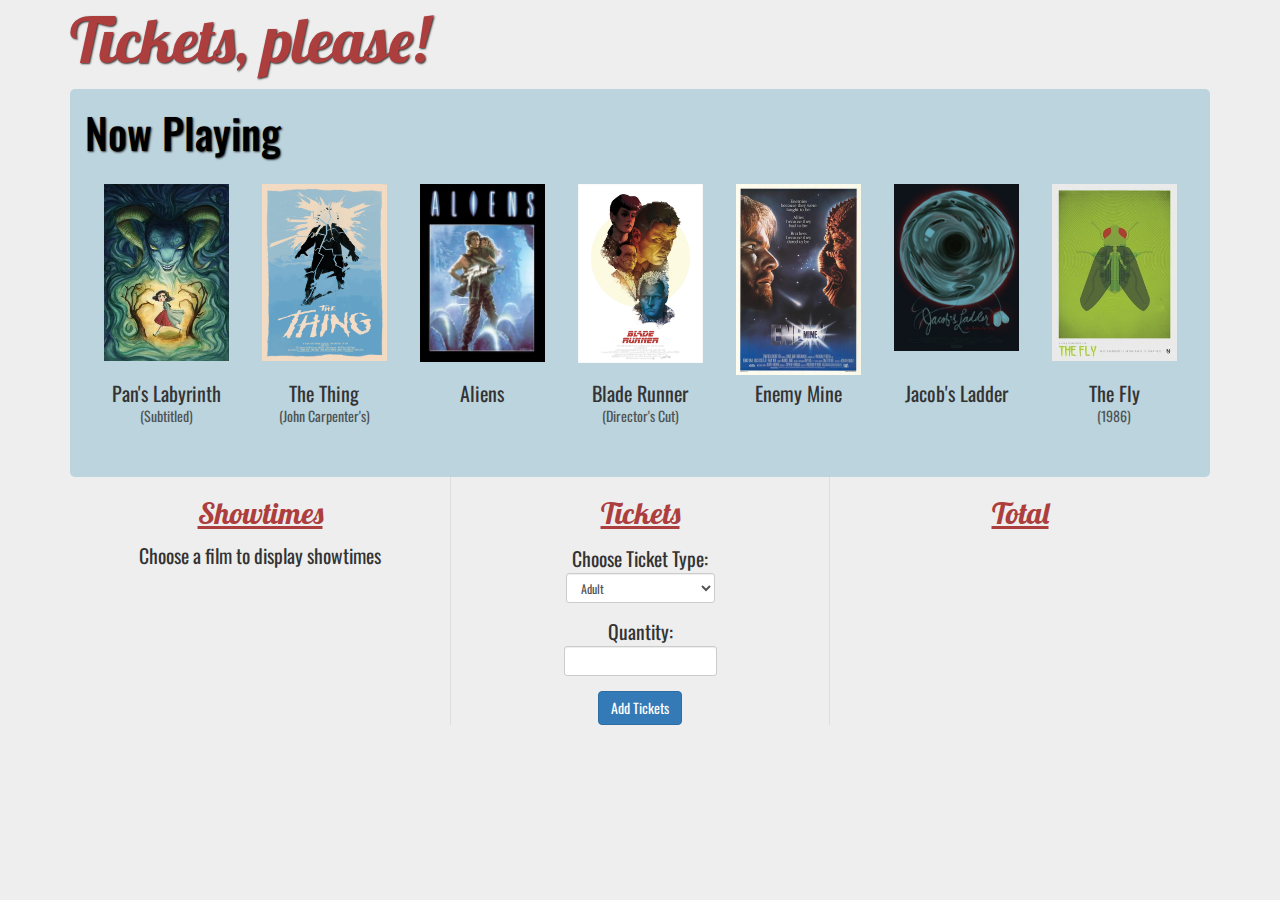
<file: index.html>
<!DOCTYPE html>
<html>
  <head>
    <link href='http://fonts.googleapis.com/css?family=Lobster|Oswald' rel='stylesheet' type='text/css'>
    <link href="css/bootstrap.css" rel="stylesheet" type="text/css">
    <link href="css/styles.css" rel="stylesheet" type="text/css">
    <script src="js/jquery-1.11.2.js"></script>
    <script src="js/scripts.js"></script>
    <title>Tickets, please!</title>
  </head>
  <body>
    <div class="container">
      <h1>Tickets, please!</h1>

      <div class="col-md-12" id="film-display">
        <h2 class="now-playing">Now Playing</h2>
        <div class="billboard">
          <ul class="list-unstyled">

            <li class="movie-poster-title set1">
              <div class="poster-frame"><img class="poster zoom" src="img/panslabyrinthposter01.jpg" alt="Pan's Labyrinth showtimes and tickets" value="Pan's Labyrinth"></div>
              <span class="title">Pan's Labyrinth</span><br>
              <span class="sub-title">(Subtitled)</span>
            </li>

            <li class="movie-poster-title set2">
              <div class="poster-frame"><img class="poster zoom" src="img/thethingposter01.jpg" alt="The Thing showtimes and tickets" value="The Thing"></div>
              <span class="title">The Thing</span><br>
              <span class="sub-title">(John Carpenter's)</span>
            </li>

            <li class="movie-poster-title set1">
              <div class="poster-frame"><img class="poster zoom" src="img/aliensposter01.jpg" alt="Aliens showtimes and tickets" value="Aliens"></div>
              <span class="title">Aliens</span><br>
              <span class="sub-title"></span>
            </li>

            <li class="movie-poster-title set2">
              <div class="poster-frame"><img class="poster zoom" src="img/bladerunnerposter01.jpg" alt="Blade Runner showtimes and tickets" value="Blade Runner"></div>
              <span class="title">Blade Runner</span><br>
              <span class="sub-title">(Director's Cut)</span>
            </li>

            <li class="movie-poster-title set1">
              <div class="poster-frame"><img class="poster zoom" src="img/enemymineposter01.jpg" alt="Enemy Mine showtimes and tickets" value="Enemy Mine"></div>
              <span class="title">Enemy Mine</span><br>
              <span class="sub-title"></span>
            </li>

            <li class="movie-poster-title set2">
              <div class="poster-frame"><img class="poster zoom" src="img/jacobsladderposter01.jpg" alt="Jacob's Ladder showtimes and tickets" value="Jacob's Ladder"></div>
              <span class="title">Jacob's Ladder</span><br>
              <span class="sub-title"></span>
            </li>

            <li class="movie-poster-title set1">
              <div class="poster-frame"><img class="poster zoom" src="img/theflyposter01.jpg" alt="The Fly showtimes and tickets" value="The Fly"></div>
              <span class="title">The Fly</span><br>
              <span class="sub-title">(1986)</span>
            </li>
          </ul>
        </div>
      </div>

      <div class="col-md-4 clear center">
        <h2>Showtimes</h2>
        <h3 id="notification">Choose a film to display showtimes</h3>
        <ul class="list-inline time-set-1">
          <li class="text-zoom showtime matinee">11:00am</li>
          <li class="text-zoom showtime matinee">2:00pm</li>
          <li class="text-zoom showtime">5:00pm</li>
          <li class="text-zoom showtime">8:00pm</li>
        </ul>

        <ul class="list-inline time-set-2">
          <li class="text-zoom showtime matinee">12:30pm</li>
          <li class="text-zoom showtime matinee">3:30pm</li>
          <li class="text-zoom showtime">6:30pm</li>
          <li class="text-zoom showtime">9:30pm</li>
        </ul>
      </div>

      <div class="col-md-4 blr center">
        <h2>Tickets</h2>
        <form id="tickets" class="form-inline">
          <div class="bump">
            <div class="form-group">
              <label class="block" for="ticket-options">Choose Ticket Type:</label>
              <select class="form-control input-sm" id="ticket-type">
                <option value="adult">Adult</option>
                <option value="child">Child</option>
                <option value="special">Student, Military, Senior</option>
              </select>
            </div>
          </div>
          <div class="bump">
            <div class="form-group">
              <label class="block" for="quantity">Quantity:</label>
              <input class="form-control input-sm" type="text" id="quantity" require>
            </div>
          </div>
          <div class="center">
            <button type="submit" class="btn btn-primary">Add Tickets</button>
          </div>
        </form>
      </div>

      <div class="col-md-4 center">
        <h2>Total</h2>
        <h3><span id="total"></span></h3>
        <ul class="list-unstyled" id="tickets-list">
        </ul>
      </div>

    </div>

  </body>
</html>
</file>
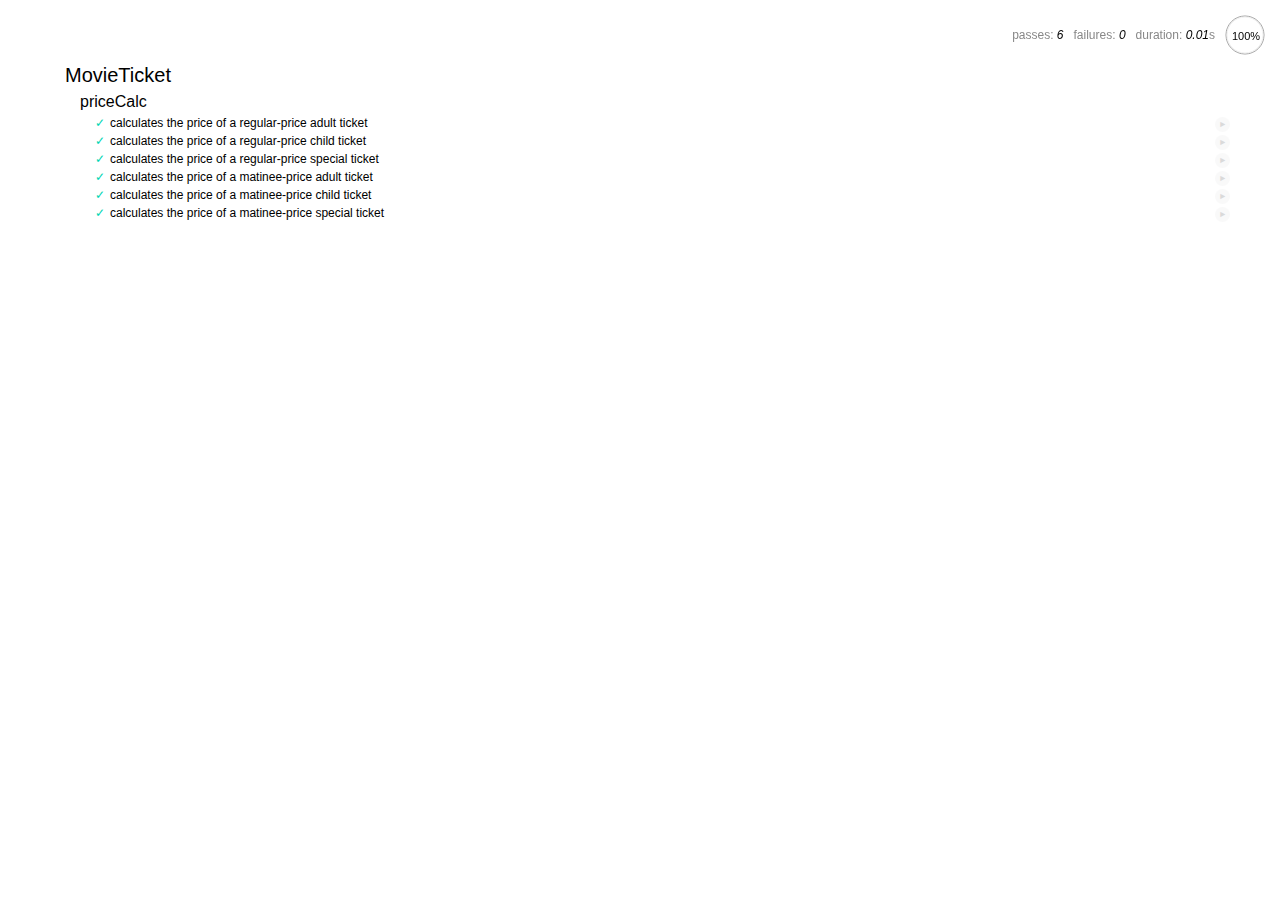
<file: spec/spec-runner.html>
<html>
<head>
  <title>Tickets, please! Specs</title>
  <link rel="stylesheet" href="mocha.css">
</head>
<body>
  <div id="mocha"></div>
  <script src="../js/jquery-1.11.2.js"></script>
  <script src="../js/scripts.js"></script>
  <script src="mocha.js"></script>
  <script src="chai.js"></script>
  <script>mocha.setup('bdd');</script>
  <script src="specs.js"></script>
  <script>
  expect = chai.expect;
  mocha.checkLeaks();
  mocha.globals(['jQuery']);
  mocha.run();
  </script>
</body>
</html>
</file>
<file: css/styles.css>
body {
  font-family: 'Oswald', sans-serif;
  background-color: #EEE;
}

h1 {
  font-size: 4.5em;
  margin: 5px 0 15px;
}

h2 {
  text-align: center;
  text-decoration: underline;
  margin-bottom: 15px;
}

h1, h2 {
  font-family: 'Lobster', cursive;
  color: #AD3E3E;
}

h1, .now-playing {
  text-shadow: 1px 1px 2px rgba(50, 50, 50, 1);
}

h3, label {
  font-size: 1.4em;
  font-weight: normal;
  margin: 0;
  padding: 0;
}

ul {
  display: inline;
}

.clear {
  clear:both;
}

.billboard {
  text-align: center;
}

.block {
  display: block;
}

.blr {
  border-left: 1px solid #DDD;
  border-right: 1px solid #DDD;
}

.bump {
  margin-bottom: 15px;
}

.center {
  text-align: center;
}

.movie-poster-title {
  text-align: center;
  width: 127px;
  min-height: 275px;
  overflow: hidden;
  display: inline-block;
  margin: 14px;
}

.movie-poster-title:hover > .title {
  cursor: pointer;
  text-decoration: underline;
}

.now-playing {
  font-family: 'Oswald', sans-serif;
  color: #000;
  font-size: 3em;
  text-align: left;
  text-decoration: none;
  margin-bottom: 15px;
}

.poster {
  width: 125px;
  height: relative;
}

.poster:hover {
  cursor: pointer;
}

.poster-frame {
  width: 127px;
  height: 200px;
}

.sub-title {
  font-size: 14px;
  opacity: 0.8;
}

.text-zoom {
  cursor: pointer;
  -webkit-transition: all .2s ease-in-out;
  -moz-transition: all .2s ease-in-out;
  -o-transition: all .2s ease-in-out;
  -ms-transition: all .2s ease-in-out;
}

.time-set-1, .time-set-2 {
  display: none;
  font-size: 1.4em;
}

.title {
  font-size: 20px;
  line-height: 18px;
}

.transition {
    -webkit-transform: scale(1.05);
    -moz-transform: scale(1.05);
    -o-transform: scale(1.05);
    transform: scale(1.05);
}

.zoom {
  width: 125px;
  -webkit-transition: all .2s ease-in-out;
  -moz-transition: all .2s ease-in-out;
  -o-transition: all .2s ease-in-out;
  -ms-transition: all .2s ease-in-out;
}

#film-display {
  background: #BCD4DE;
  border-radius: 5px;
}
</file>
<file: spec/mocha.css>
@charset "utf-8";

body {
  margin:0;
}

#mocha {
  font: 20px/1.5 "Helvetica Neue", Helvetica, Arial, sans-serif;
  margin: 60px 50px;
}

#mocha ul,
#mocha li {
  margin: 0;
  padding: 0;
}

#mocha ul {
  list-style: none;
}

#mocha h1,
#mocha h2 {
  margin: 0;
}

#mocha h1 {
  margin-top: 15px;
  font-size: 1em;
  font-weight: 200;
}

#mocha h1 a {
  text-decoration: none;
  color: inherit;
}

#mocha h1 a:hover {
  text-decoration: underline;
}

#mocha .suite .suite h1 {
  margin-top: 0;
  font-size: .8em;
}

#mocha .hidden {
  display: none;
}

#mocha h2 {
  font-size: 12px;
  font-weight: normal;
  cursor: pointer;
}

#mocha .suite {
  margin-left: 15px;
}

#mocha .test {
  margin-left: 15px;
  overflow: hidden;
}

#mocha .test.pending:hover h2::after {
  content: '(pending)';
  font-family: arial, sans-serif;
}

#mocha .test.pass.medium .duration {
  background: #c09853;
}

#mocha .test.pass.slow .duration {
  background: #b94a48;
}

#mocha .test.pass::before {
  content: '✓';
  font-size: 12px;
  display: block;
  float: left;
  margin-right: 5px;
  color: #00d6b2;
}

#mocha .test.pass .duration {
  font-size: 9px;
  margin-left: 5px;
  padding: 2px 5px;
  color: #fff;
  -webkit-box-shadow: inset 0 1px 1px rgba(0,0,0,.2);
  -moz-box-shadow: inset 0 1px 1px rgba(0,0,0,.2);
  box-shadow: inset 0 1px 1px rgba(0,0,0,.2);
  -webkit-border-radius: 5px;
  -moz-border-radius: 5px;
  -ms-border-radius: 5px;
  -o-border-radius: 5px;
  border-radius: 5px;
}

#mocha .test.pass.fast .duration {
  display: none;
}

#mocha .test.pending {
  color: #0b97c4;
}

#mocha .test.pending::before {
  content: '◦';
  color: #0b97c4;
}

#mocha .test.fail {
  color: #c00;
}

#mocha .test.fail pre {
  color: black;
}

#mocha .test.fail::before {
  content: '✖';
  font-size: 12px;
  display: block;
  float: left;
  margin-right: 5px;
  color: #c00;
}

#mocha .test pre.error {
  color: #c00;
  max-height: 300px;
  overflow: auto;
}

/**
 * (1): approximate for browsers not supporting calc
 * (2): 42 = 2*15 + 2*10 + 2*1 (padding + margin + border)
 *      ^^ seriously
 */
#mocha .test pre {
  display: block;
  float: left;
  clear: left;
  font: 12px/1.5 monaco, monospace;
  margin: 5px;
  padding: 15px;
  border: 1px solid #eee;
  max-width: 85%; /*(1)*/
  max-width: calc(100% - 42px); /*(2)*/
  word-wrap: break-word;
  border-bottom-color: #ddd;
  -webkit-border-radius: 3px;
  -webkit-box-shadow: 0 1px 3px #eee;
  -moz-border-radius: 3px;
  -moz-box-shadow: 0 1px 3px #eee;
  border-radius: 3px;
}

#mocha .test h2 {
  position: relative;
}

#mocha .test a.replay {
  position: absolute;
  top: 3px;
  right: 0;
  text-decoration: none;
  vertical-align: middle;
  display: block;
  width: 15px;
  height: 15px;
  line-height: 15px;
  text-align: center;
  background: #eee;
  font-size: 15px;
  -moz-border-radius: 15px;
  border-radius: 15px;
  -webkit-transition: opacity 200ms;
  -moz-transition: opacity 200ms;
  transition: opacity 200ms;
  opacity: 0.3;
  color: #888;
}

#mocha .test:hover a.replay {
  opacity: 1;
}

#mocha-report.pass .test.fail {
  display: none;
}

#mocha-report.fail .test.pass {
  display: none;
}

#mocha-report.pending .test.pass,
#mocha-report.pending .test.fail {
  display: none;
}
#mocha-report.pending .test.pass.pending {
  display: block;
}

#mocha-error {
  color: #c00;
  font-size: 1.5em;
  font-weight: 100;
  letter-spacing: 1px;
}

#mocha-stats {
  position: fixed;
  top: 15px;
  right: 10px;
  font-size: 12px;
  margin: 0;
  color: #888;
  z-index: 1;
}

#mocha-stats .progress {
  float: right;
  padding-top: 0;
}

#mocha-stats em {
  color: black;
}

#mocha-stats a {
  text-decoration: none;
  color: inherit;
}

#mocha-stats a:hover {
  border-bottom: 1px solid #eee;
}

#mocha-stats li {
  display: inline-block;
  margin: 0 5px;
  list-style: none;
  padding-top: 11px;
}

#mocha-stats canvas {
  width: 40px;
  height: 40px;
}

#mocha code .comment { color: #ddd; }
#mocha code .init { color: #2f6fad; }
#mocha code .string { color: #5890ad; }
#mocha code .keyword { color: #8a6343; }
#mocha code .number { color: #2f6fad; }

@media screen and (max-device-width: 480px) {
  #mocha {
    margin: 60px 0px;
  }

  #mocha #stats {
    position: absolute;
  }
}
</file>
